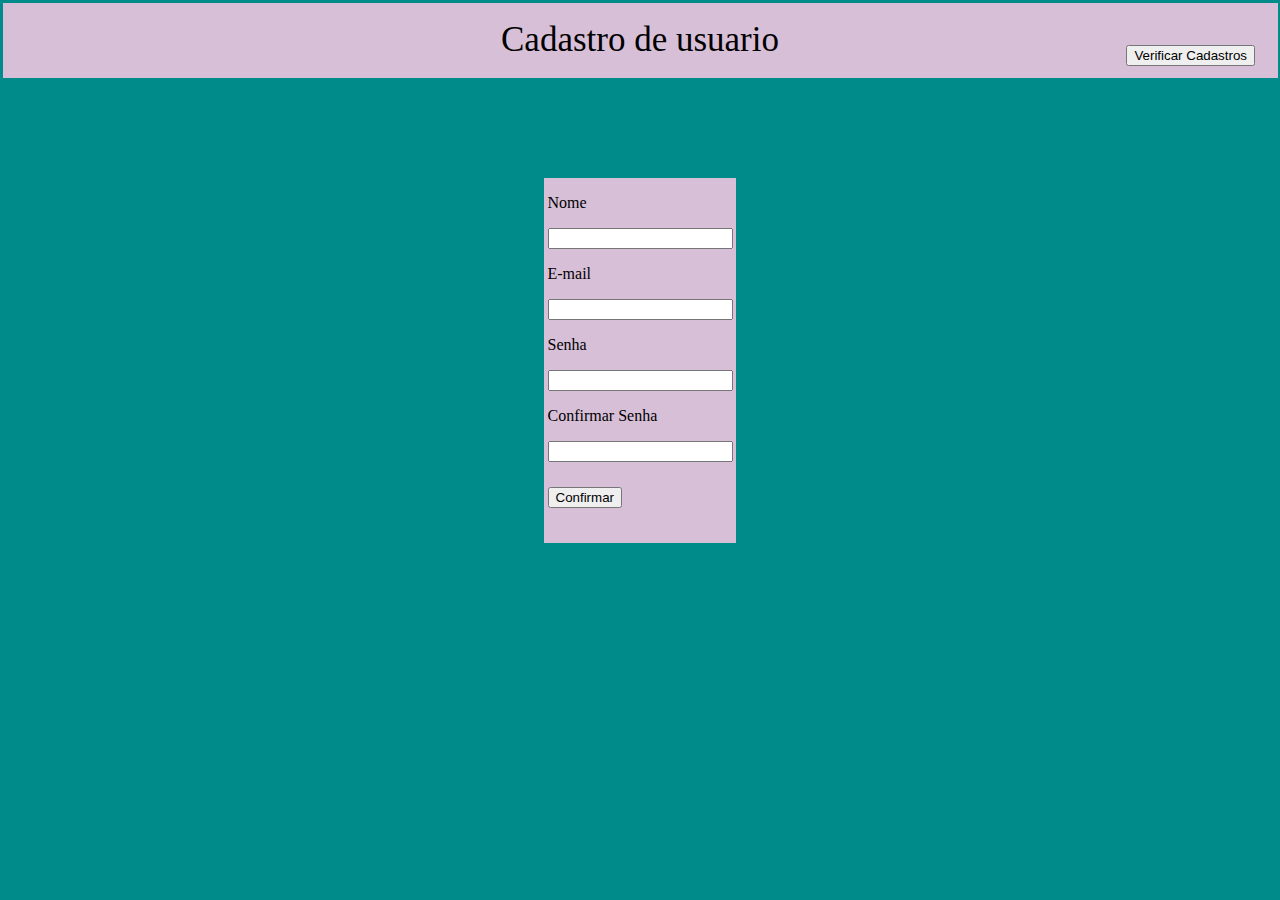
<file: index.html>
<!DOCTYPE html>
<html lang="pt-br">
<head>
    <meta charset="UTF-8">
    <meta name="viewport" content="width=device-width, initial-scale=1.0">
    <title>Document</title>
    <link rel="stylesheet" href="style.css">
</head>
<body>
    <nav>
        Cadastro de usuario
        <div id="papai">
            <Button  id="botaocads">Verificar Cadastros</Button>
        </div>
    </nav>
    <div class="content">

        <main>
            <div id="caixa">
                <div >
                    <p>Nome</p>
                    <input type="text" id="inputNome">
                </div>
                <div >
                    <p>E-mail</p>
                    <input type="email" id="inputEmail">
                </div>
                <div >
                    <p>Senha</p>
                    <input type="password" id="inputSenha">
                </div>
                <div>
                    <p>Confirmar Senha</p>
                    <input type="password" id="inputConfirmSenha">
                </div>
                <div>
                    <button id="butaofoda">Confirmar</button>
                </div>
            </div>
        </main>
    </div>
    <script src="indexController.js"></script>
    </body>
</html>
</file>
<file: style.css>
nav{
    background-color: thistle;
    display: flex;
    justify-content: center;
    width: 100%;
    height: 75px;
    align-items: center;
    font-family: 'Times New Roman', Times, serif;
    font-size: 35px;
  
}
#papai button{
    position: absolute;
    right: 25px;
    top: 20px;
}
body{
    margin: 2.5px;
    background-color: darkcyan;
   
}
main{
    margin-top: 100px;
    background-color: thistle;
    display: flex;
    flex-direction: column;
    justify-content: center;
    align-items: center;
    width: 15%;
}
#caixa{
    margin-bottom: 35px;
    display: flex;
    flex-direction: column;     

}
.content{
    display: flex;
    justify-content: center;
}
button{
    margin-top: 25px;
}
</file>
